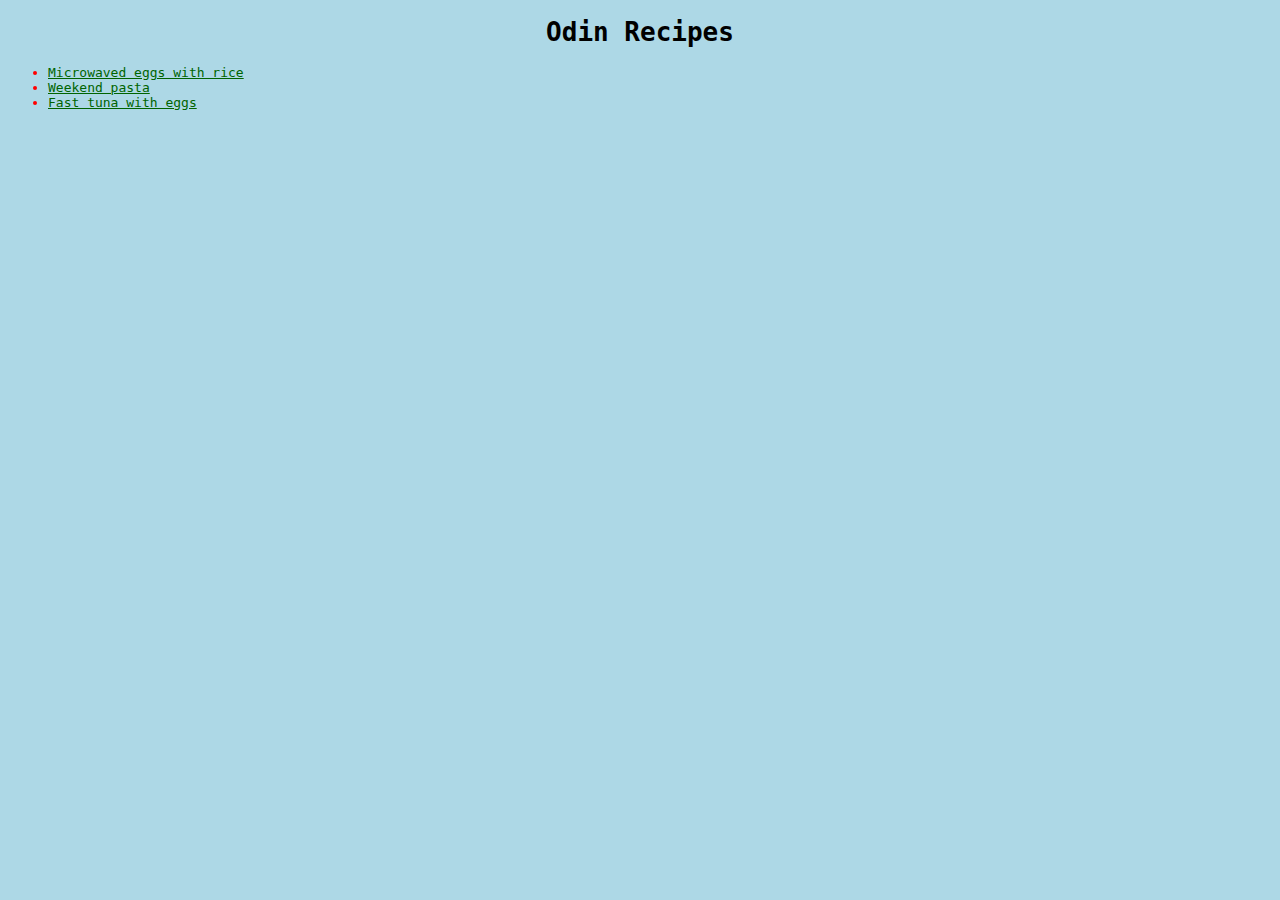
<file: index.html>
<!DOCTYPE html>
<html lang="en">
    <head>
        <meta charset="utf-8">
        <title>Victor's</title>
        <link rel="stylesheet" href="css/style.css">
    </head>
    <body>
        <h1>Odin Recipes</h1>
        <ul>
            <li><a href="./recipes/microwaved-eggs.html" target="_self">Microwaved eggs with rice</a></li>
            <li><a href="./recipes/pasta-chicken-pesto.html" target="_self">Weekend pasta</a></li>
            <li><a href="./recipes/rice-tuna-eggs.html">Fast tuna with eggs</a></li>
        </ul>
    </body>
</html>
</file>
<file: css/style.css>
body{
    background-color: lightblue;
    font-family: monospace;
}

a {
    color: darkgreen;
}

li::marker{
    color: red;
}

.ingredients.odd,
.steps.even {
    background-color: lightyellow;
}

.ingredients.even,
.steps.odd {
    background-color: lightgray;
}

li div {
    font-size: 40px;
    background-color: aliceblue;
}

title,
p,
h1,
h2,
div.image{
    text-align: center;
}

.steps,
.ingredients {
    font-family: "Verdana", sans-serif;
}
</file>
